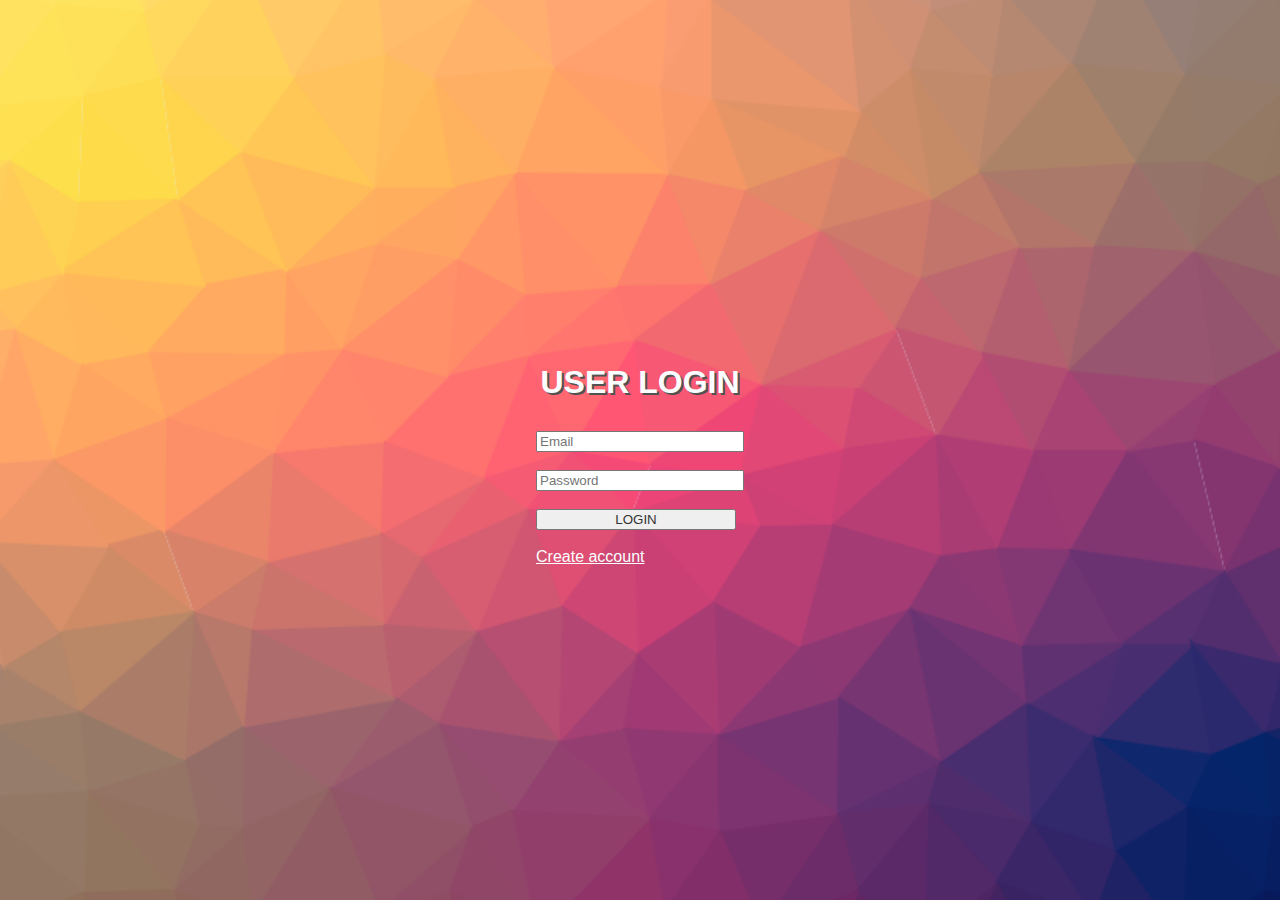
<file: index.html>
<!DOCTYPE html>
<html lang="en">
<head>
    <meta charset="UTF-8">
    <meta name="viewport" content="width=device-width, initial-scale=1.0">
    <link rel='icon' href='images/favicon1.ico' type='image/x-icon'/ >
    <link rel="stylesheet" href="style.css">
    <title>User Login</title>
</head>
<body>
    <div class="body-container" id="body-container">
        
        <h1 class="animated fadeInDown delay-05s">USER LOGIN</h1>
        
        <form id="login">
        <div>
            <input type="text" id="username" placeholder="Email" class="animated fadeInDown delay-05s">
        </div><br>
        <div>
            <input type="password" id="password" placeholder="Password" class="animated fadeInDown delay-05s">
        </div><br>
        <input type="submit" value="LOGIN" class="animated fadeInDown delay-05s"><br>
        <a href="register.html" class="animated fadeInDown delay-05s">Create account</a>
    </div>
    </form>
    <script>
        document.getElementById('login').addEventListener('submit', loginNow);

        function loginNow(e){
            e.preventDefault();
            let email = document.getElementById('username').value;
            let password = document.getElementById('password').value;

            window.location.href = "upload.html";
            console.log("runed");
            
        }
    </script>
</body>
</html>
</file>
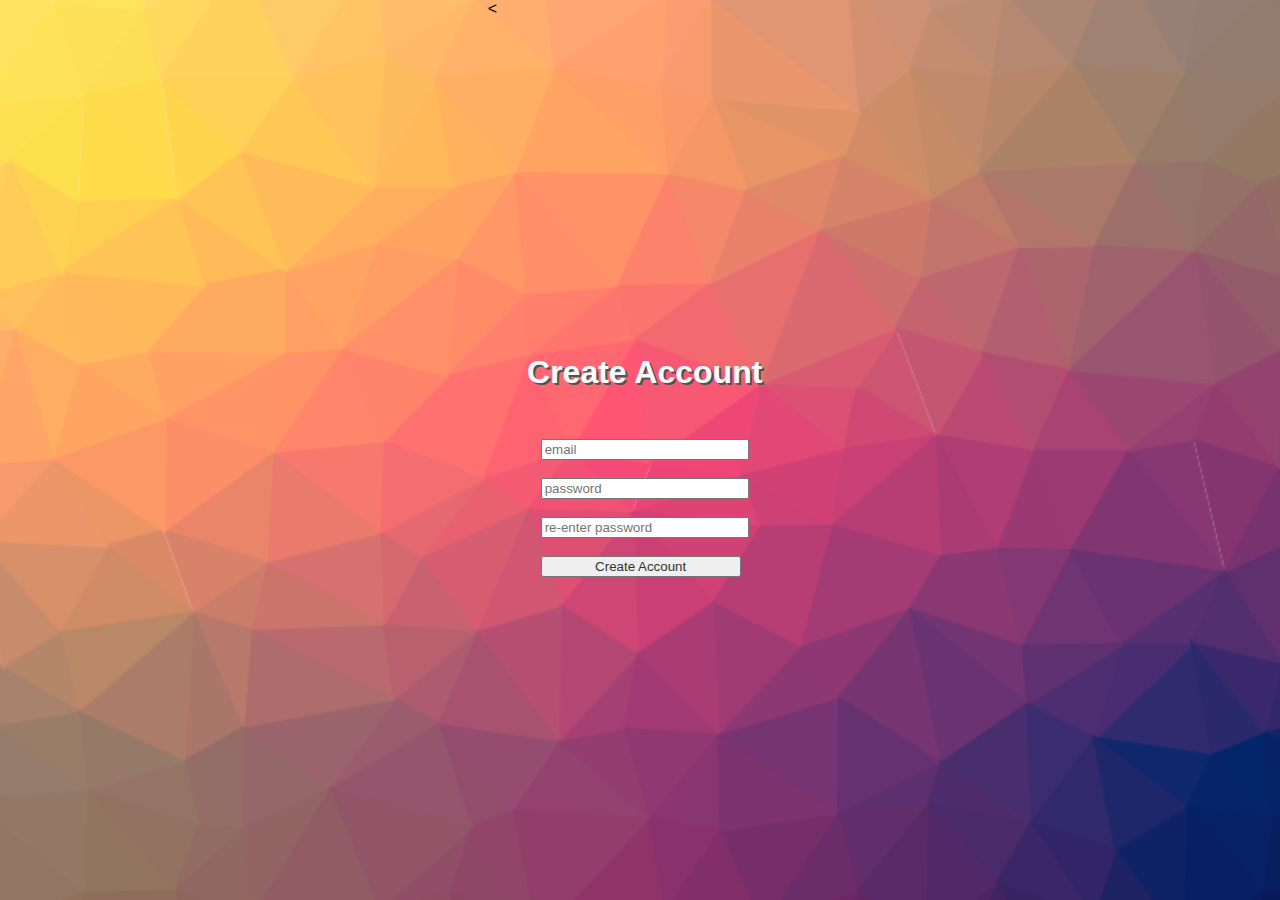
<file: register.html>
<!DOCTYPE html>
<html lang="en">
<head>
    <meta charset="UTF-8">
    <meta name="viewport" content="width=device-width, initial-scale=1.0">
    <<link rel='icon' href='images/favicon1.ico' type='image/x-icon'/ >
    <link rel="stylesheet" href="style.css">
    <title>Regiser User</title>
</head>
<body>
    <div class="body-container" id="body-container">
        <br>
        <h1 class="animated fadeInUp delay-05s">Create Account</h1>
        <br>
        <form id="create" class="animated fadeInUp delay-05s">
        <div>
            <input type="text" id="username" placeholder="email">
        </div><br>
        <div>
            <input type="password" id="password" placeholder="password">
        </div><br>
        <div>
            <input type="password2" id="password2" placeholder="re-enter password">
        </div><br>
        <input type="submit" value="Create Account"><br>
        
    </div>
    </form>
    <script>
        document.getElementById('create').addEventListener('submit', loginNow);

        function loginNow(e){
            e.preventDefault();
            let email = document.getElementById('username').value;
            let password = document.getElementById('password').value;

            window.location.href = "upload.html";
            console.log("runed");
            
        }
    </script>
</body>
</html>
</file>
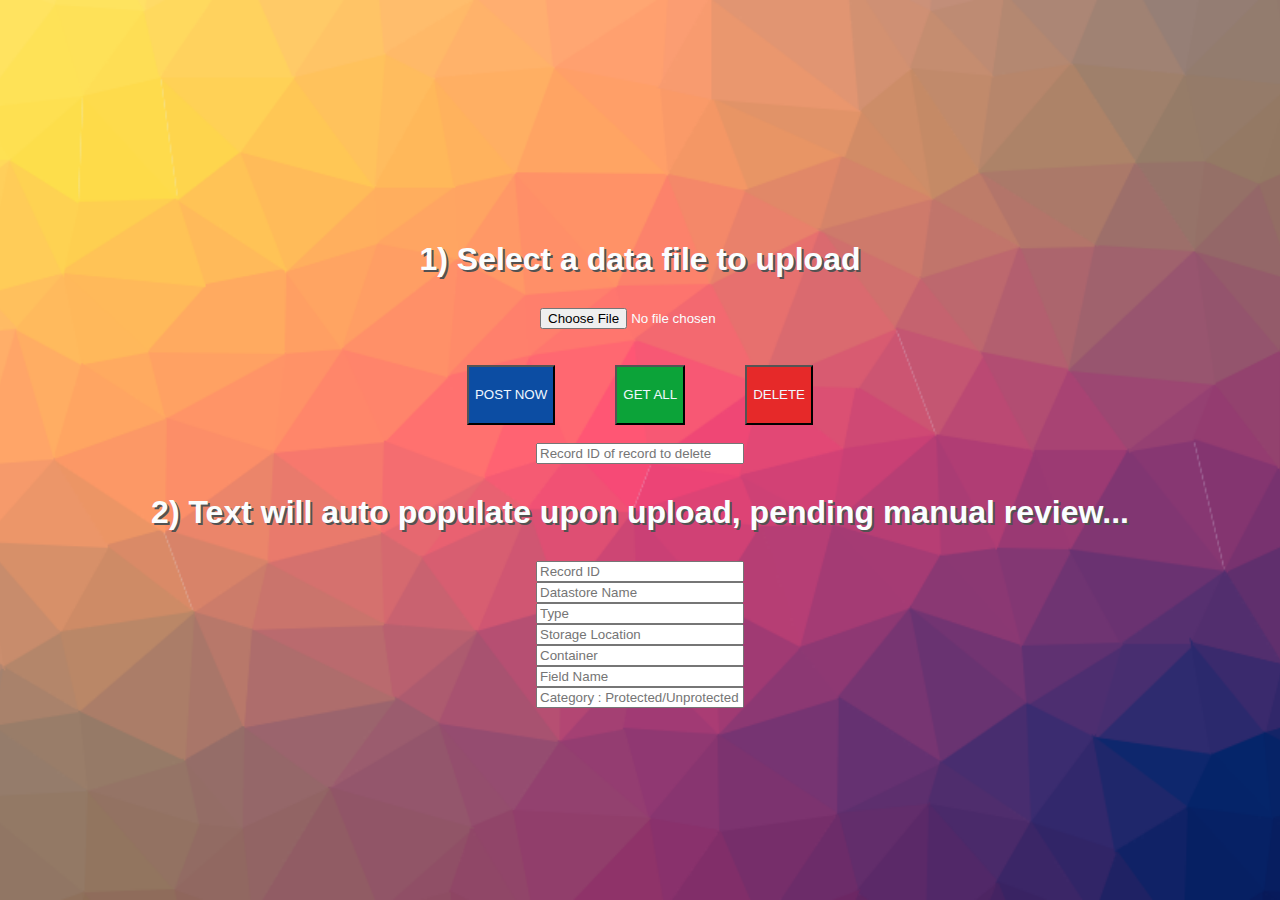
<file: upload.html>
<!DOCTYPE html>
<html lang="en">
<head>
    <meta charset="UTF-8">
    <meta name="viewport" content="width=device-width, initial-scale=1.0">
    <link rel='icon' href='images/favicon1.ico' type='image/x-icon'/ >
    <link rel="stylesheet" href="style.css">
    <title>Data Upload</title>
</head>
<body>
    <div class="body-container" id="body-container">
        <br>
        <h1 class="animated fadeInUp delay-05s">1) Select a data file to upload</h1>
        
        <input id="data-file" type="file" onchange="uploadMyFile(this)" class="animated fadeInUp delay-05s"><br>
        <div id="dvTable"></div><br>
        <div id="buttons">
        <br><button type="submit" onclick="postData()" class="animated fadeInUp delay-05s" id="postItem">POST NOW</button><h1> </h1>
        <br><button type="submit" onclick="getAllData()" class="animated fadeInUp delay-05s" id="getItems">GET ALL</button><h1> </h1>
        <br><button type="submit" onclick="deleteData()" class="animated fadeInUp delay-05s" id="delete">DELETE</button>
        <br>
        </div><br>
        <input type="text" id="username" placeholder="Record ID of record to delete" class="animated fadeInUp delay-05s">
        
        <h1 class="animated fadeInUp delay-05s">2) Text will auto populate upon upload, pending manual review...</h1>
        <div id="manualTable">
        <input type="text" id="recordID" placeholder="Record ID" class="animated fadeInUp delay-05s">
        <input type="text" id="datastoreName" placeholder="Datastore Name" class="animated fadeInUp delay-05s">
        <input type="text" id="type" placeholder="Type" class="animated fadeInUp delay-05s">
        <input type="text" id="location" placeholder="Storage Location" class="animated fadeInUp delay-05s">
        <input type="text" id="container" placeholder="Container" class="animated fadeInUp delay-05s">
        <input type="text" id="fieldName" placeholder="Field Name" class="animated fadeInUp delay-05s">
        <input type="text" id="category" placeholder="Category : Protected/Unprotected" class="animated fadeInUp delay-05s">
        </div>
        <script src="app.js"></script>
    </div>
</body>
</html>
</file>
<file: style.css>
body{
    width: 100%;
    height: 100%;
    font-family: Arial, Helvetica, sans-serif;
    background-color: rgb(226, 238, 253);
    background-image: url('images/bg.png');
    background-position: center;
    background-repeat: no-repeat;
    background-size: cover;
    display: flex;
    justify-content: center;
    margin: 0;

}

h1{
    display: flex;
    justify-content: center;
    color: #fafeff;
    text-shadow: 2px 2px #525252;
    margin: 30px;
}

input{
    display: flex;
    justify-content: center;
    color: #333333;
    width: 200px;
}

#body-container{
    height: 100vh;
}

.body-container{
    background-color: rgba(12, 11, 11, 0.0);
    
    /* Center and scale the image */
    background-position: center;
    background-repeat: no-repeat;
    background-size: cover;
    
    /* Center and scale the heading text */
    display: flex;
    flex-direction: column;
    align-items: center;
    justify-content:center;
    
}

a, #data-file{
    color: #fafeff;
}

@keyframes fadeInDown {
    0% {
      opacity: 0;
      -webkit-transform: translate3d(0, -100%, 0);
      transform: translate3d(0, -100%, 0);
    }
  
    100% {
      opacity: 1;
      -webkit-transform: none;
      transform: none;
    }
}
  @keyframes fadeInUp {
    0% {
      opacity: 0;
      -webkit-transform: translate3d(0, 100%, 0);
      transform: translate3d(0, 100%, 0);
    }
  
    100% {
      opacity: 1;
      -webkit-transform: none;
      transform: none;
    }
}
.fadeInDown{
    -webkit-animation-name: fadeInDown;
    animation-name: fadeInDown;
}
.fadeInUp{
    -webkit-animation-name: fadeInUp;
    animation-name: fadeInUp;
}
.animated{
    -webkit-animation-duration: 1s;
    animation-duration: 1s;
    -webkit-animation-fill-mode: both;
    animation-fill-mode: both;
}
.delay-05s{
    animation-delay: 0.5s;
    -webkit-animation-delay: 0.5s;
}

#dvTable{
    color: #333;
    background-color: #e8faff;
}

#buttons{
    display: inline-flex;
    border:none;
}

#delete:hover, #getItems:hover, #postItem:hover, #data-file:hover{
    cursor: pointer;
}

#delete{
    color: aliceblue;
    background-color: rgb(230, 41, 41);
}
#getItems{
    color: aliceblue;
    background-color: rgb(12, 163, 57);
}
#postItem{
    color: aliceblue;
    background-color: rgb(12, 77, 163);
}
</file>
